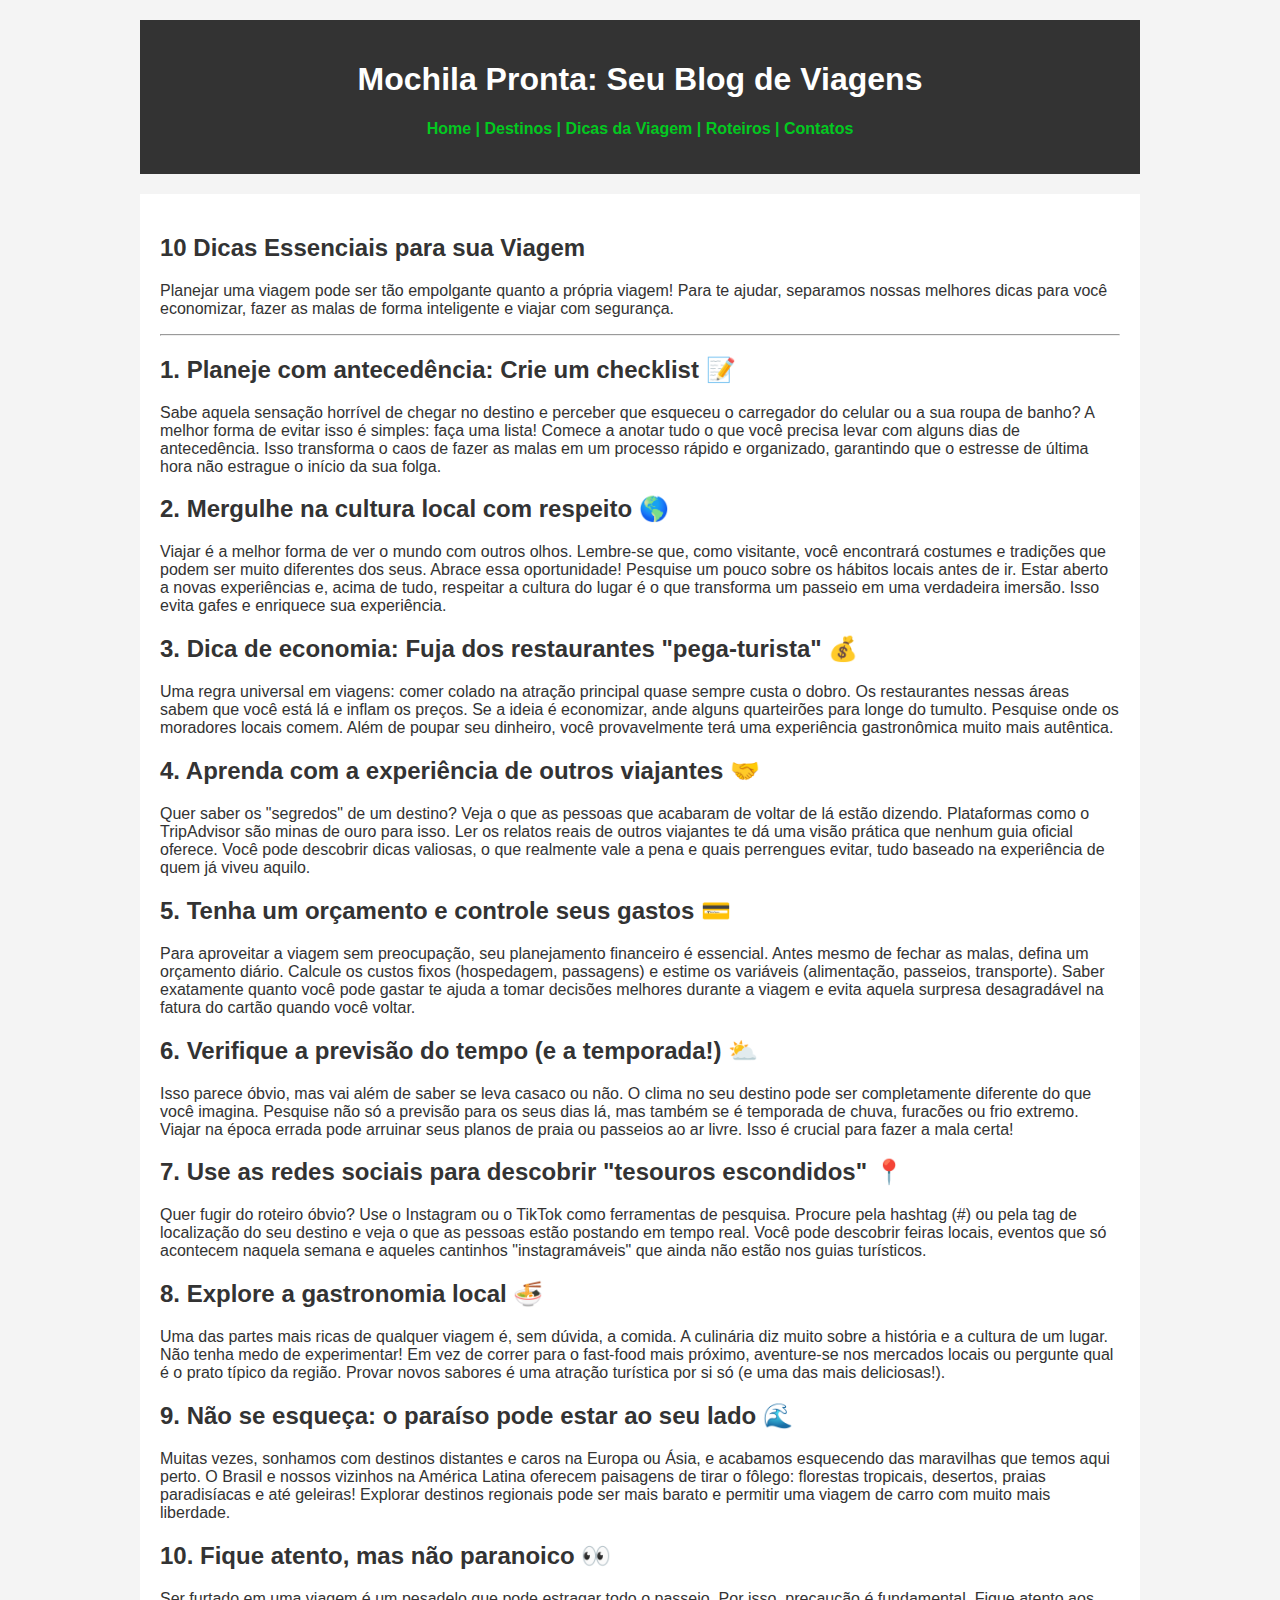
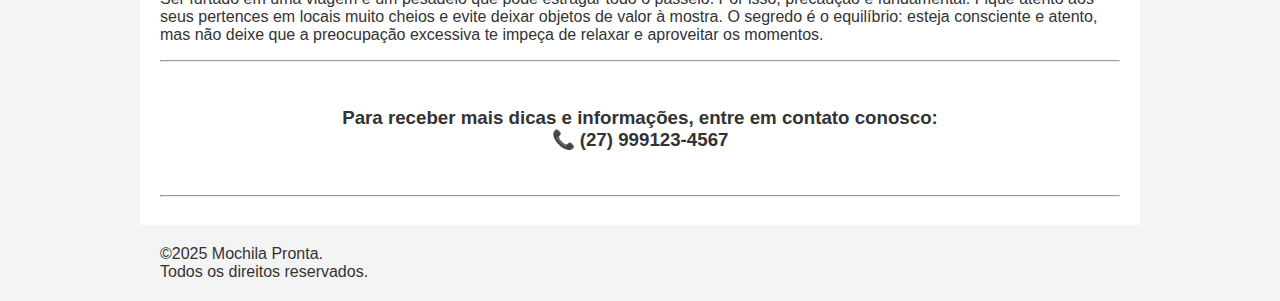
<file: dicas.html>
<!DOCTYPE html>
<html lang="pt-br">
<head>
    <meta charset="UTF-8">
    <meta name="viewport" content="width=device-width, initial-scale=1.0">
    <title>Mochila Pronta - Dicas</title>
    <link rel="stylesheet" href="style.css">
</head> 
<body>

    <header>
        <h1>Mochila Pronta: Seu Blog de Viagens</h1>
        <nav>
            <ul class = links>
                <li><a href="index.html">Home |</a></li>
                <li><a href="destinos.html">Destinos |</a></li>
                <li><a href="dicas.html">Dicas da Viagem |</a></li>
                <li><a href="roteiros.html">Roteiros |</a></li>
                <li><a href="contatos.html">Contatos</a></li>
            </ul>
        </nav>
    </header>   


    <main>
        <section>
        <h2>10 Dicas Essenciais para sua Viagem</h2>
        <p>Planejar uma viagem pode ser tão empolgante quanto a própria viagem! Para te ajudar, separamos nossas melhores dicas para você economizar, fazer as malas de forma inteligente e viajar com segurança.</p>
<hr>

        <h2> 1. Planeje com antecedência: Crie um checklist 📝</h2>
        <p>Sabe aquela sensação horrível de chegar no destino e perceber que esqueceu o carregador do celular ou a sua roupa de banho? A melhor forma de evitar isso é simples: faça uma lista! Comece a anotar tudo o que você precisa levar com alguns dias de antecedência. Isso transforma o caos de fazer as malas em um processo rápido e organizado, garantindo que o estresse de última hora não estrague o início da sua folga.</p>

        <h2>2. Mergulhe na cultura local com respeito 🌎</h2>
        <p>Viajar é a melhor forma de ver o mundo com outros olhos. Lembre-se que, como visitante, você encontrará costumes e tradições que podem ser muito diferentes dos seus. Abrace essa oportunidade! Pesquise um pouco sobre os hábitos locais antes de ir. Estar aberto a novas experiências e, acima de tudo, respeitar a cultura do lugar é o que transforma um passeio em uma verdadeira imersão. Isso evita gafes e enriquece sua experiência.</p>

        <h2>3. Dica de economia: Fuja dos restaurantes "pega-turista" 💰</h2>
        <p>Uma regra universal em viagens: comer colado na atração principal quase sempre custa o dobro. Os restaurantes nessas áreas sabem que você está lá e inflam os preços. Se a ideia é economizar, ande alguns quarteirões para longe do tumulto. Pesquise onde os moradores locais comem. Além de    poupar seu dinheiro, você provavelmente terá uma experiência gastronômica muito mais autêntica.</p>

        <h2>4. Aprenda com a experiência de outros viajantes 🤝</h2>
        <p>Quer saber os "segredos" de um destino? Veja o que as pessoas que acabaram de voltar de lá estão dizendo. Plataformas como o TripAdvisor são minas de ouro para isso. Ler os relatos reais de outros viajantes te dá uma visão prática que nenhum guia oficial oferece. Você pode descobrir dicas valiosas, o que realmente vale a pena e quais perrengues evitar, tudo baseado na experiência de quem já viveu aquilo.</p>

        <h2>5. Tenha um orçamento e controle seus gastos 💳</h2>
        <p>Para aproveitar a viagem sem preocupação, seu planejamento financeiro é essencial. Antes mesmo de fechar as malas, defina um orçamento diário. Calcule os custos fixos (hospedagem, passagens) e estime os variáveis (alimentação, passeios, transporte). Saber exatamente quanto você pode gastar te ajuda a tomar decisões melhores durante a viagem e evita aquela surpresa desagradável na fatura do cartão quando você voltar.</p>

        <h2>6. Verifique a previsão do tempo (e a temporada!) ⛅</h2>
        <p>Isso parece óbvio, mas vai além de saber se leva casaco ou não. O clima no seu destino pode ser completamente diferente do que você imagina. Pesquise não só a previsão para os seus dias lá, mas também se é temporada de chuva, furacões ou frio extremo. Viajar na época errada pode arruinar seus planos de praia ou passeios ao ar livre. Isso é crucial para fazer a mala certa!</p>

        <h2>7. Use as redes sociais para descobrir "tesouros escondidos" 📍</h2>
        <p>Quer fugir do roteiro óbvio? Use o Instagram ou o TikTok como ferramentas de pesquisa. Procure pela hashtag (#) ou pela tag de localização do seu destino e veja o que as pessoas estão postando em tempo real. Você pode descobrir feiras locais, eventos que só acontecem naquela semana e aqueles cantinhos "instagramáveis" que ainda não estão nos guias turísticos.</p>

        <h2>8. Explore a gastronomia local 🍜</h2>
        <p>Uma das partes mais ricas de qualquer viagem é, sem dúvida, a comida. A culinária diz muito sobre a história e a cultura de um lugar. Não tenha medo de experimentar! Em vez de correr para o fast-food mais próximo, aventure-se nos mercados locais ou pergunte qual é o prato típico da região. Provar novos sabores é uma atração turística por si só (e uma das mais deliciosas!).</p>

        <h2>9. Não se esqueça: o paraíso pode estar ao seu lado 🌊</h2>
        <p>Muitas vezes, sonhamos com destinos distantes e caros na Europa ou Ásia, e acabamos esquecendo das maravilhas que temos aqui perto. O Brasil e nossos vizinhos na América Latina oferecem paisagens de tirar o fôlego: florestas tropicais, desertos, praias paradisíacas e até geleiras! Explorar destinos regionais pode ser mais barato e permitir uma viagem de carro com muito mais liberdade.</p>

        <h2>10. Fique atento, mas não paranoico 👀</h2>
        <p>Ser furtado em uma viagem é um pesadelo que pode estragar todo o passeio. Por isso, precaução é fundamental. Fique atento aos seus pertences em locais muito cheios e evite deixar objetos de valor à mostra. O segredo é o equilíbrio: esteja consciente e atento, mas não deixe que a preocupação excessiva te impeça de relaxar e aproveitar os momentos.</p>

<hr><br>

<h3 class = contato>Para receber mais dicas e informações, entre em contato conosco: <br>
    📞 (27) 999123-4567
</h3>

<br><hr>
        </section>
    </main>


    <footer>
<p>©2025 Mochila Pronta. <br> Todos os direitos reservados.</p>
    </footer>

</body>
</html>
</file>
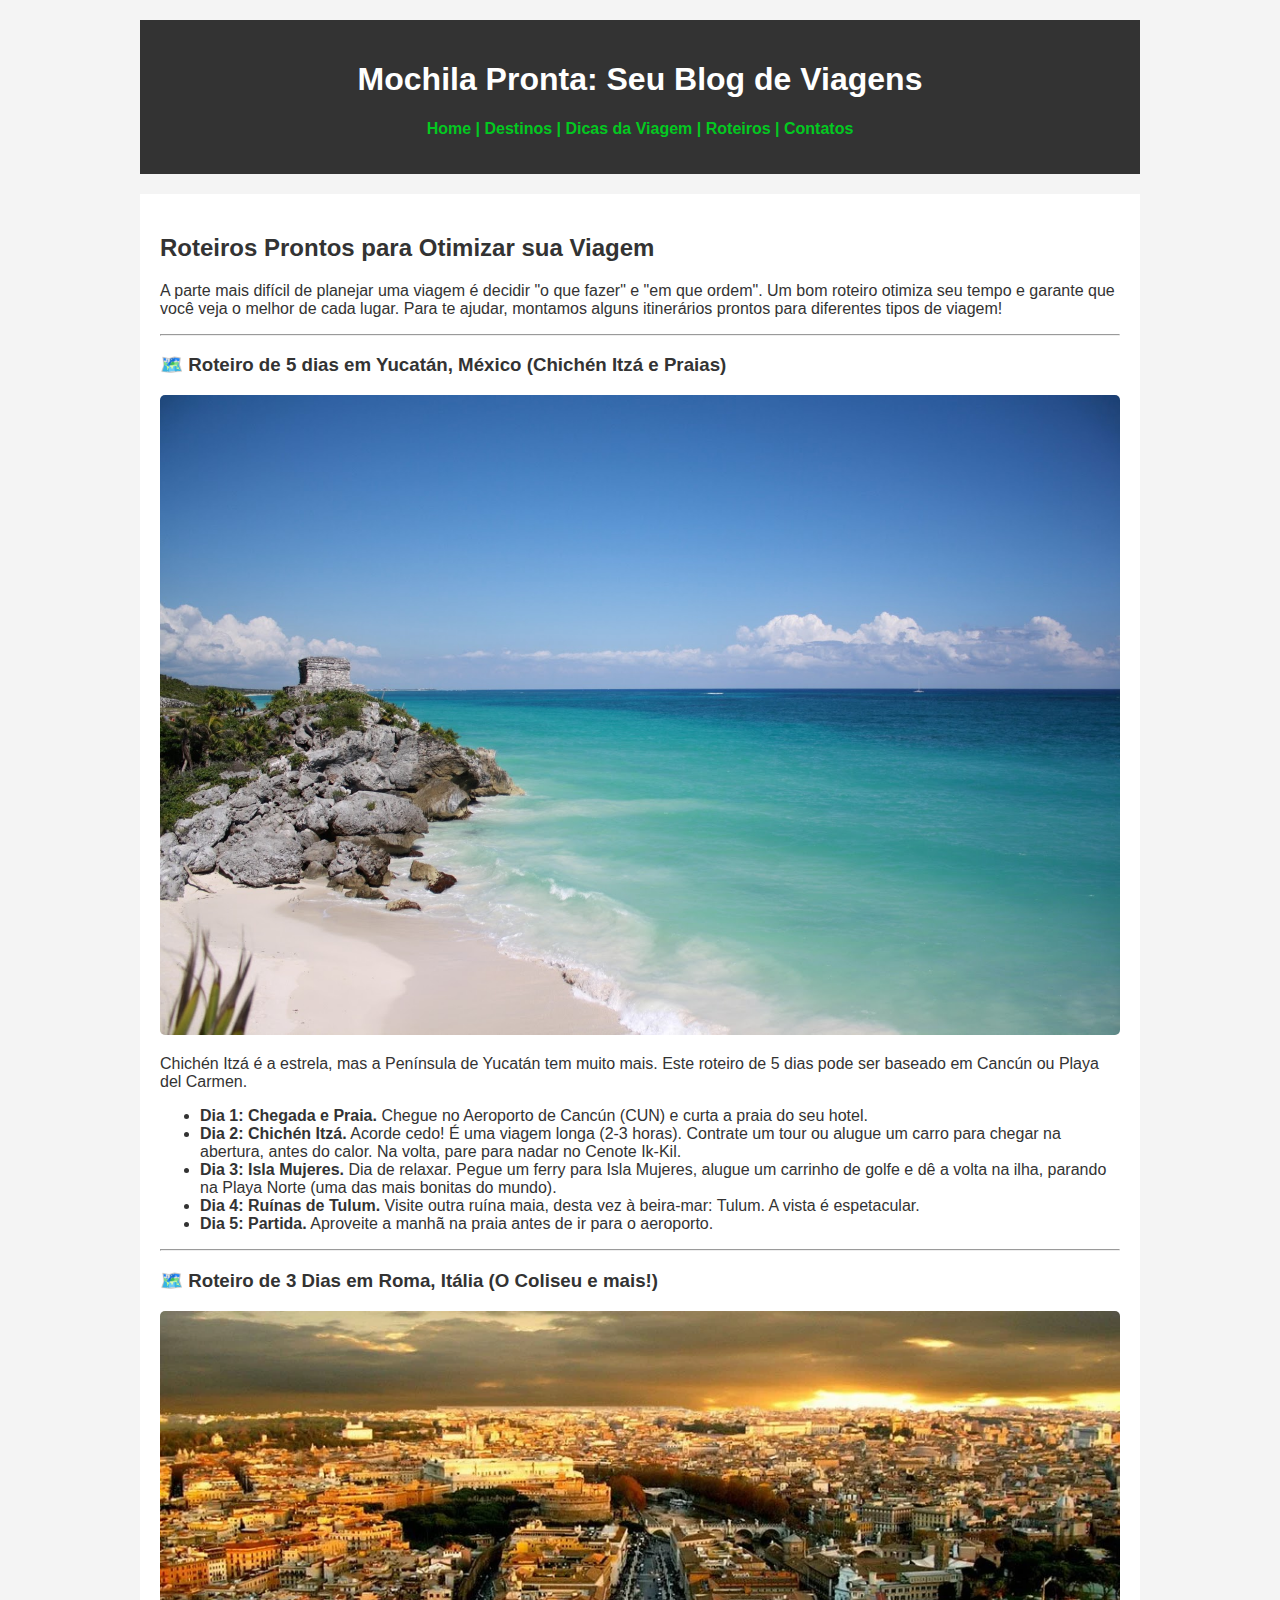
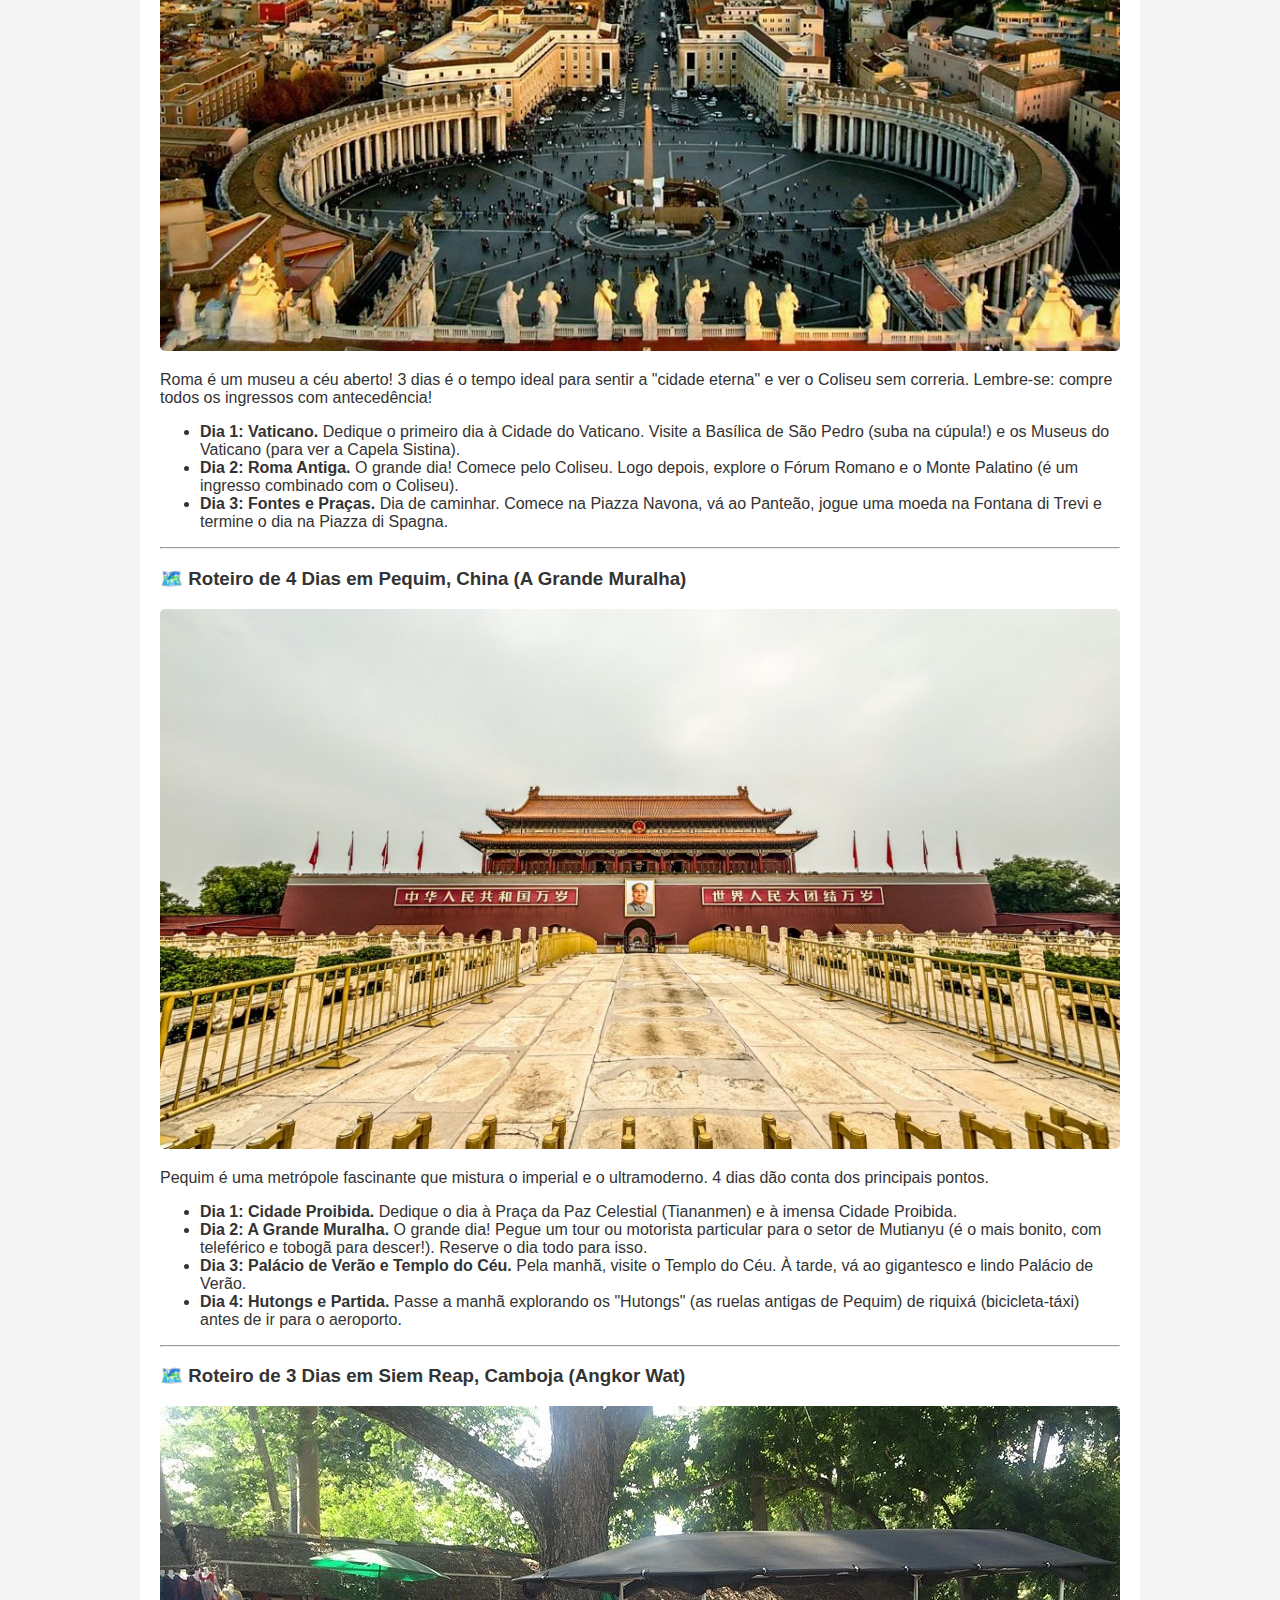
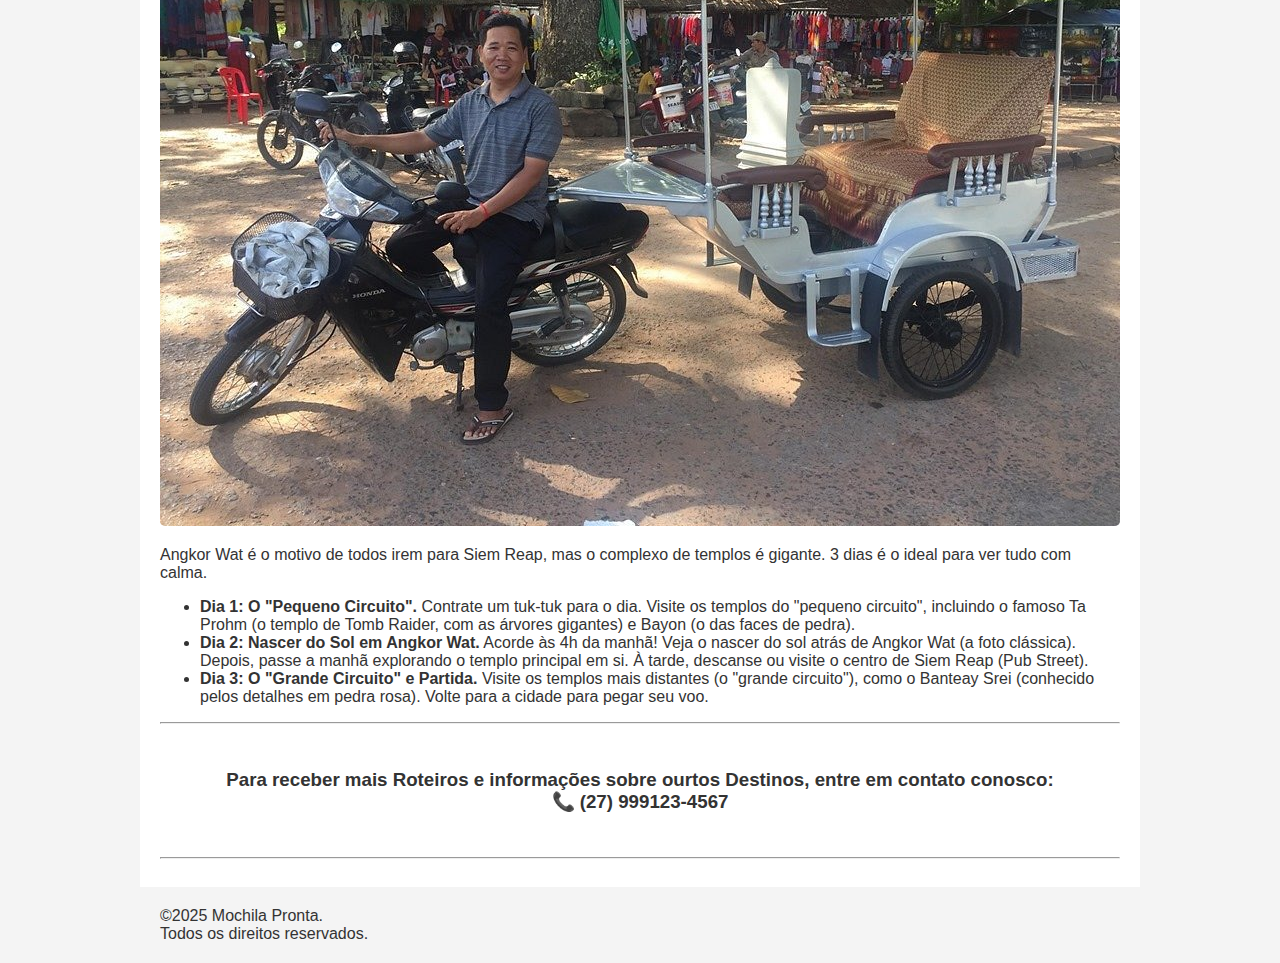
<file: roteiros.html>
<!DOCTYPE html>
<html lang="pt-br">
<head>
    <meta charset="UTF-8">
    <meta name="viewport" content="width=device-width, initial-scale=1.0">
    <title>Mochila Pronta - Roteiros</title>
    <link rel="stylesheet" href="style.css">
</head> 
<body>

    <header>
        <h1>Mochila Pronta: Seu Blog de Viagens</h1>
        <nav>
            <ul class = links>
                <li><a href="index.html">Home |</a></li>
                <li><a href="destinos.html">Destinos |</a></li>
                <li><a href="dicas.html">Dicas da Viagem |</a></li>
                <li><a href="roteiros.html">Roteiros |</a></li>
                <li><a href="contatos.html">Contatos</a></li>
            </ul>
        </nav>
    </header>   


    <main>
        <section>
        <h2>Roteiros Prontos para Otimizar sua Viagem</h2>
        <p>A parte mais difícil de planejar uma viagem é decidir "o que fazer" e "em que ordem". Um bom roteiro otimiza seu tempo e garante que você veja o melhor de cada lugar. Para te ajudar, montamos alguns itinerários prontos para diferentes tipos de viagem!</p>  
        <hr>

        <h3>🗺️ Roteiro de 5 dias em Yucatán, México (Chichén Itzá e Praias)</h3>
        <img src="img/yucattan.jpg" alt="praia de Yucatán">
        <p>Chichén Itzá é a estrela, mas a Península de Yucatán tem muito mais. Este roteiro de 5 dias pode ser baseado em Cancún ou Playa del Carmen.</p>
        <ul>
            <li><strong>Dia 1: Chegada e Praia.</strong> Chegue no Aeroporto de Cancún (CUN) e curta a praia do seu hotel.</li>
            <li><strong>Dia 2: Chichén Itzá.</strong> Acorde cedo! É uma viagem longa (2-3 horas). Contrate um tour ou alugue um carro para chegar na abertura, antes do calor. Na volta, pare para nadar no Cenote Ik-Kil.</li>
            <li><strong>Dia 3: Isla Mujeres.</strong> Dia de relaxar. Pegue um ferry para Isla Mujeres, alugue um carrinho de golfe e dê a volta na ilha, parando na Playa Norte (uma das mais bonitas do mundo).</li>
            <li><strong>Dia 4: Ruínas de Tulum.</strong> Visite outra ruína maia, desta vez à beira-mar: Tulum. A vista é espetacular.</li>
            <li><strong>Dia 5: Partida.</strong> Aproveite a manhã na praia antes de ir para o aeroporto.</li>
        </ul>
<hr>

        <h3>🗺️ Roteiro de 3 Dias em Roma, Itália (O Coliseu e mais!)</h3>
        <img src="img/vaticano.webp" alt="Coliseu em Roma"> <p>Roma é um museu a céu aberto! 3 dias é o tempo ideal para sentir a "cidade eterna" e ver o Coliseu sem correria. Lembre-se: compre todos os ingressos com antecedência!</p>
        <ul>
            <li><strong>Dia 1: Vaticano.</strong> Dedique o primeiro dia à Cidade do Vaticano. Visite a Basílica de São Pedro (suba na cúpula!) e os Museus do Vaticano (para ver a Capela Sistina).</li>
            <li><strong>Dia 2: Roma Antiga.</strong> O grande dia! Comece pelo Coliseu. Logo depois, explore o Fórum Romano e o Monte Palatino (é um ingresso combinado com o Coliseu).</li>
            <li><strong>Dia 3: Fontes e Praças.</strong> Dia de caminhar. Comece na Piazza Navona, vá ao Panteão, jogue uma moeda na Fontana di Trevi e termine o dia na Piazza di Spagna.</li>
        </ul>
<hr>

        <h3>🗺️ Roteiro de 4 Dias em Pequim, China (A Grande Muralha)</h3>
        <img src="img/cidade proibida.jpg" alt="Muralha da China"> <p>Pequim é uma metrópole fascinante que mistura o imperial e o ultramoderno. 4 dias dão conta dos principais pontos.</p>
        <ul>
            <li><strong>Dia 1: Cidade Proibida.</strong> Dedique o dia à Praça da Paz Celestial (Tiananmen) e à imensa Cidade Proibida.</li>
            <li><strong>Dia 2: A Grande Muralha.</strong> O grande dia! Pegue um tour ou motorista particular para o setor de Mutianyu (é o mais bonito, com teleférico e tobogã para descer!). Reserve o dia todo para isso.</li>
            <li><strong>Dia 3: Palácio de Verão e Templo do Céu.</strong> Pela manhã, visite o Templo do Céu. À tarde, vá ao gigantesco e lindo Palácio de Verão.</li>
            <li><strong>Dia 4: Hutongs e Partida.</strong> Passe a manhã explorando os "Hutongs" (as ruelas antigas de Pequim) de riquixá (bicicleta-táxi) antes de ir para o aeroporto.</li>
        </ul>
<hr>

        <h3>🗺️ Roteiro de 3 Dias em Siem Reap, Camboja (Angkor Wat)</h3>
        <img src="img/tuktuk.webp" alt="Templo Angkor Wat"> <p>Angkor Wat é o motivo de todos irem para Siem Reap, mas o complexo de templos é gigante. 3 dias é o ideal para ver tudo com calma.</p>
        <ul>
            <li><strong>Dia 1: O "Pequeno Circuito".</strong> Contrate um tuk-tuk para o dia. Visite os templos do "pequeno circuito", incluindo o famoso Ta Prohm (o templo de Tomb Raider, com as árvores gigantes) e Bayon (o das faces de pedra).</li>
            <li><strong>Dia 2: Nascer do Sol em Angkor Wat.</strong> Acorde às 4h da manhã! Veja o nascer do sol atrás de Angkor Wat (a foto clássica). Depois, passe a manhã explorando o templo principal em si. À tarde, descanse ou visite o centro de Siem Reap (Pub Street).</li>
            <li><strong>Dia 3: O "Grande Circuito" e Partida.</strong> Visite os templos mais distantes (o "grande circuito"), como o Banteay Srei (conhecido pelos detalhes em pedra rosa). Volte para a cidade para pegar seu voo.</li>
        </ul>





<hr><br>

<h3 class = contato>Para receber mais Roteiros e informações sobre ourtos Destinos, entre em contato conosco: <br>
    📞 (27) 999123-4567
</h3>

<br><hr>
        </section>
    </main>


    <footer>
<p>©2025 Mochila Pronta. <br> Todos os direitos reservados.</p>
    </footer>

</body>
</html>
</file>
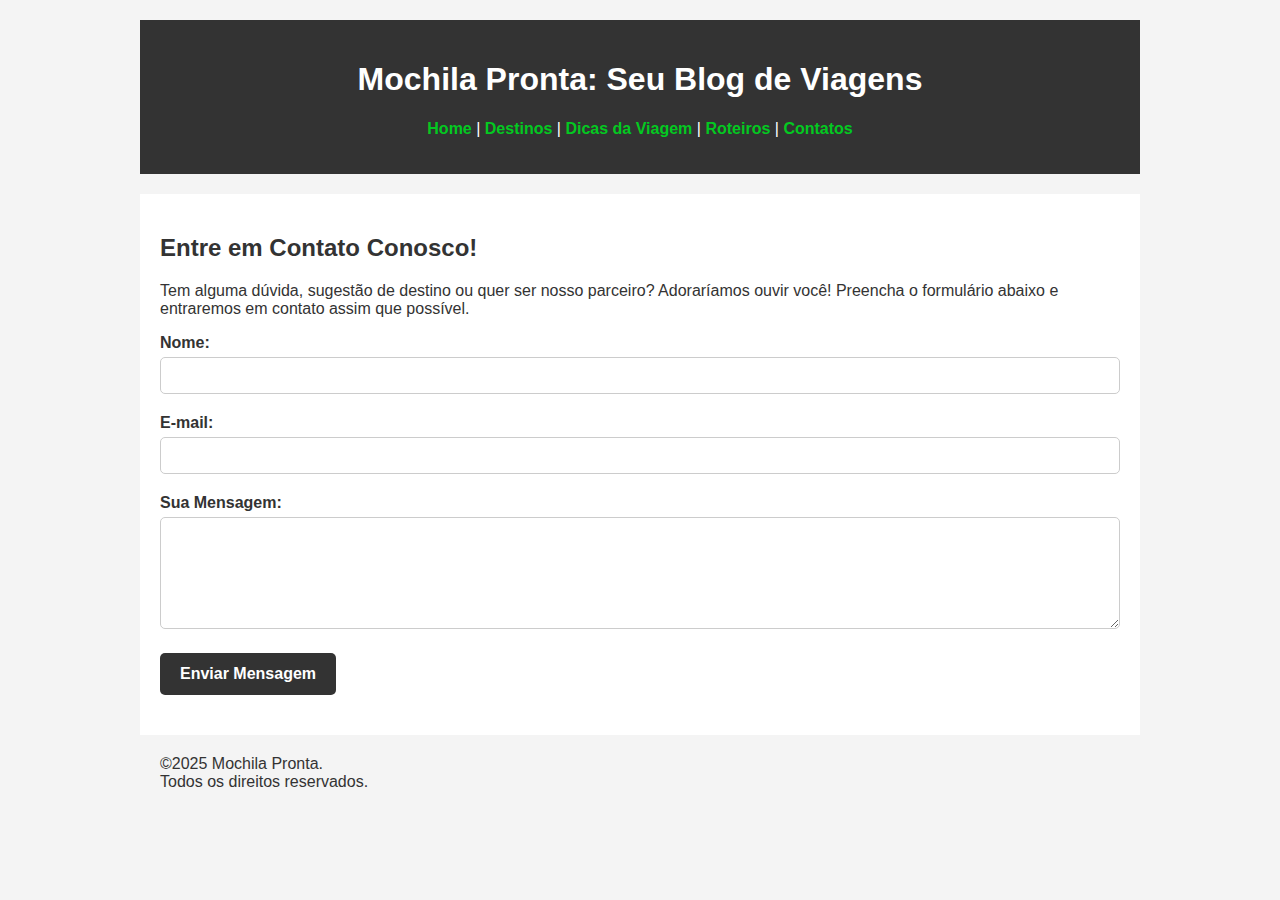
<file: blog-viagem/contatos.html>
<!DOCTYPE html>
<html lang="pt-br">
<head>
    <meta charset="UTF-8">
    <meta name="viewport" content="width=device-width, initial-scale=1.0">
    <title>Mochila Pronta - Contatos</title>
    <link rel="stylesheet" href="style.css">
</head> 
<body>

    <header>
        <h1>Mochila Pronta: Seu Blog de Viagens</h1>
        <nav>
            <ul class = links>
                <li><a href="index.html">Home</a> |</li>
                <li><a href="destinos.html">Destinos</a> |</li>
                <li><a href="dicas.html">Dicas da Viagem</a> |</li>
                <li><a href="roteiros.html">Roteiros</a> |</li>
                <li><a href="contatos.html">Contatos</a></li>
            </ul>
        </nav>
    </header>   


    <main>

        <section class="pagina-contato">
            <h2>Entre em Contato Conosco!</h2>
            <p>Tem alguma dúvida, sugestão de destino ou quer ser nosso parceiro? Adoraríamos ouvir você! Preencha o formulário abaixo e entraremos em contato assim que possível.</p>

            <form action="#" method="POST">
                
                <div class="form-grupo">
                    <label for="nome">Nome:</label>
                    <input type="text" id="nome" name="nome_usuario" required>
                </div>

                <div class="form-grupo">
                    <label for="email">E-mail:</label>
                    <input type="email" id="email" name="email_usuario" required>
                </div>

                <div class="form-grupo">
                    <label for="mensagem">Sua Mensagem:</label>
                    <textarea id="mensagem" name="mensagem_usuario" rows="6" required></textarea>
                </div>

                <div class="form-grupo">
                    <button type="submit">Enviar Mensagem</button>
                </div>

            </form>

        </section>

    </main>


    <footer>

<p>©2025 Mochila Pronta. <br> Todos os direitos reservados.</p>

    </footer>

</body>
</html>
</file>
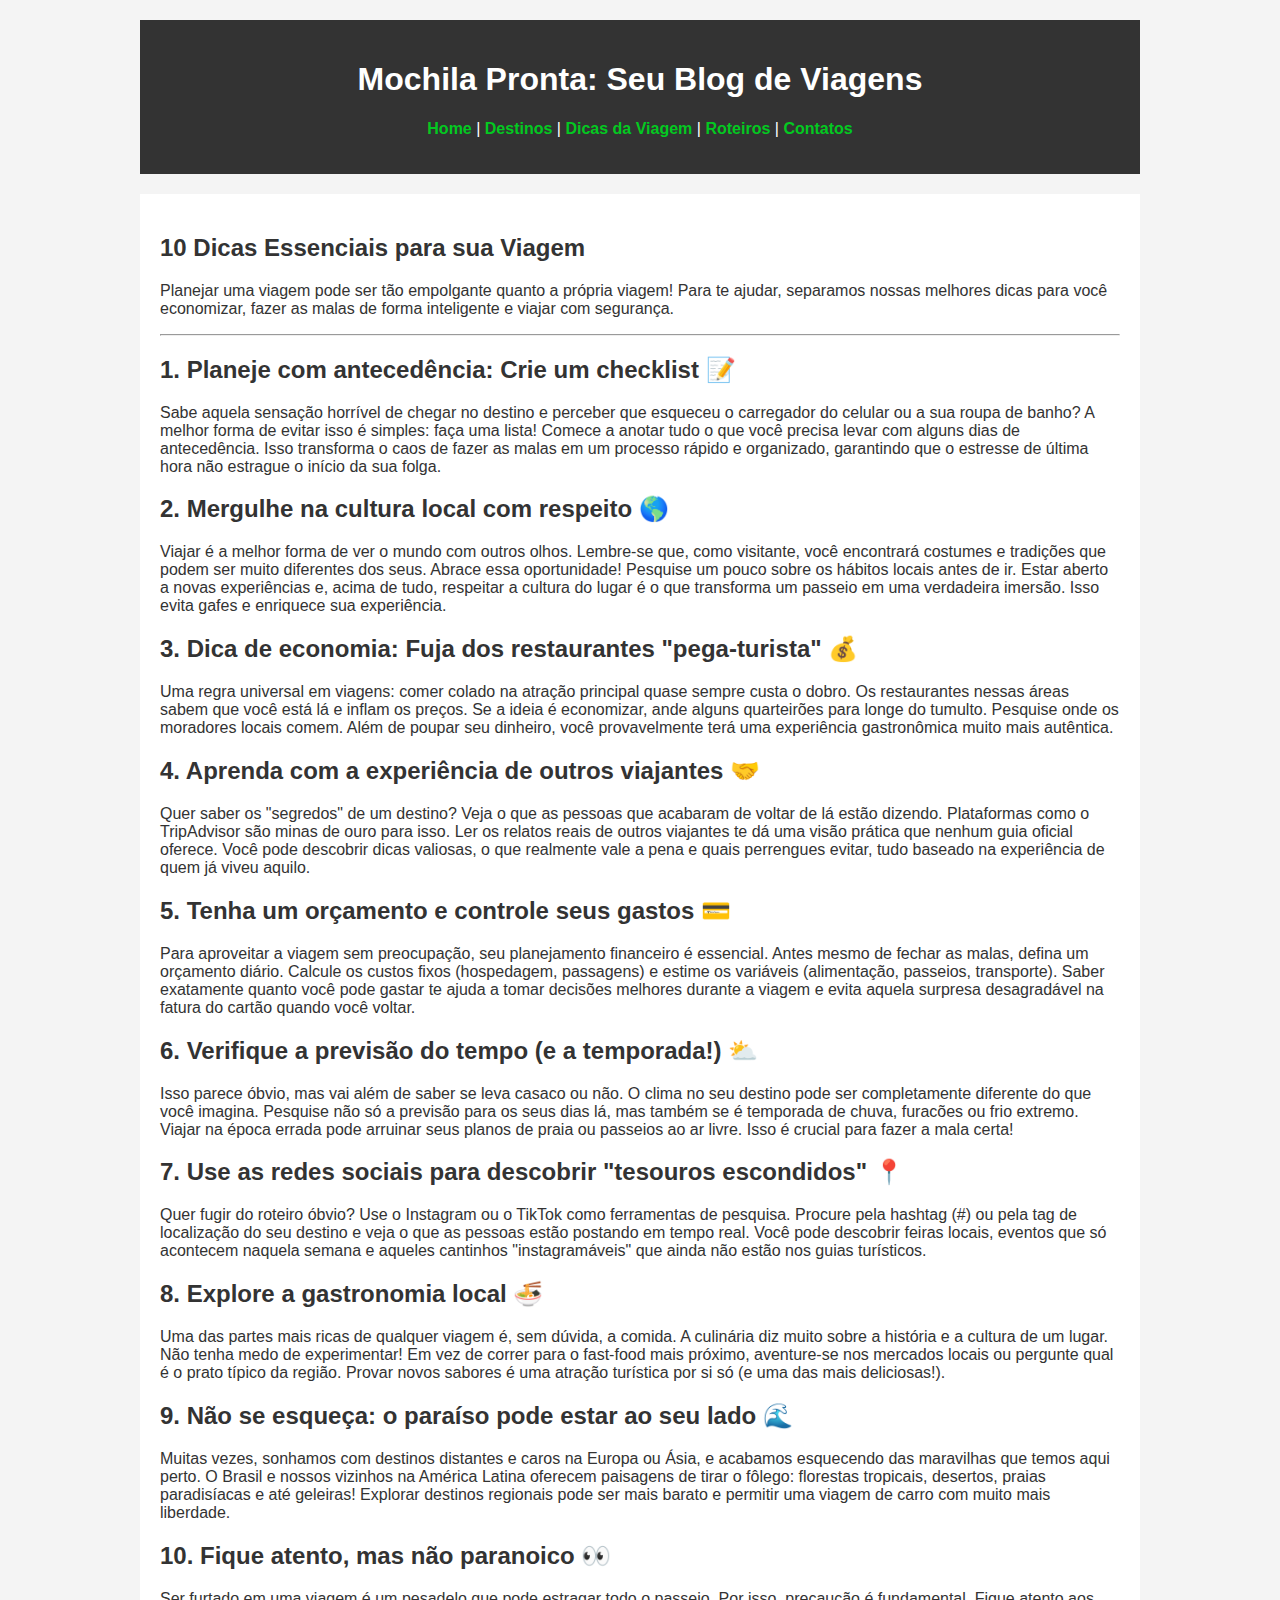
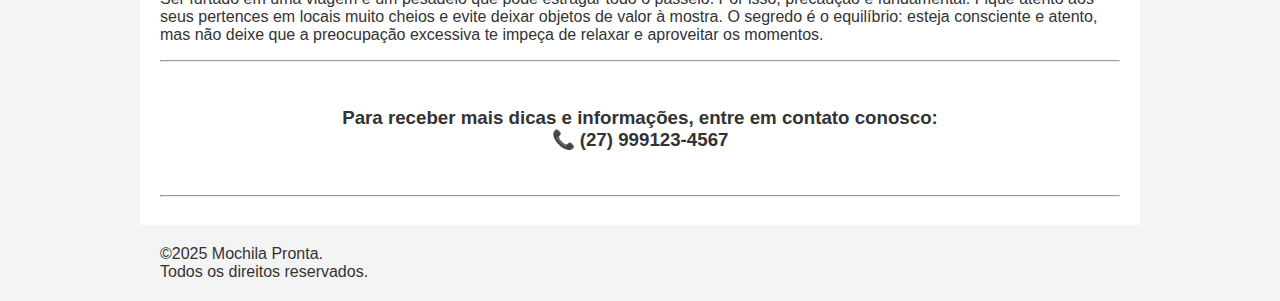
<file: blog-viagem/dicas.html>
<!DOCTYPE html>
<html lang="pt-br">
<head>
    <meta charset="UTF-8">
    <meta name="viewport" content="width=device-width, initial-scale=1.0">
    <title>Mochila Pronta - Dicas</title>
    <link rel="stylesheet" href="style.css">
</head> 
<body>

    <header>
        <h1>Mochila Pronta: Seu Blog de Viagens</h1>
        <nav>
           <ul class = links>
    <li><a href="index.html">Home</a> |</li>
    <li><a href="destinos.html">Destinos</a> |</li>
    <li><a href="dicas.html">Dicas da Viagem</a> |</li>
    <li><a href="roteiros.html">Roteiros</a> |</li>
    <li><a href="contatos.html">Contatos</a></li>
            </ul>
        </nav>
    </header>   


    <main>
        <section>
        <h2>10 Dicas Essenciais para sua Viagem</h2>
        <p>Planejar uma viagem pode ser tão empolgante quanto a própria viagem! Para te ajudar, separamos nossas melhores dicas para você economizar, fazer as malas de forma inteligente e viajar com segurança.</p>
<hr>

        <h2> 1. Planeje com antecedência: Crie um checklist 📝</h2>
        <p>Sabe aquela sensação horrível de chegar no destino e perceber que esqueceu o carregador do celular ou a sua roupa de banho? A melhor forma de evitar isso é simples: faça uma lista! Comece a anotar tudo o que você precisa levar com alguns dias de antecedência. Isso transforma o caos de fazer as malas em um processo rápido e organizado, garantindo que o estresse de última hora não estrague o início da sua folga.</p>

        <h2>2. Mergulhe na cultura local com respeito 🌎</h2>
        <p>Viajar é a melhor forma de ver o mundo com outros olhos. Lembre-se que, como visitante, você encontrará costumes e tradições que podem ser muito diferentes dos seus. Abrace essa oportunidade! Pesquise um pouco sobre os hábitos locais antes de ir. Estar aberto a novas experiências e, acima de tudo, respeitar a cultura do lugar é o que transforma um passeio em uma verdadeira imersão. Isso evita gafes e enriquece sua experiência.</p>

        <h2>3. Dica de economia: Fuja dos restaurantes "pega-turista" 💰</h2>
        <p>Uma regra universal em viagens: comer colado na atração principal quase sempre custa o dobro. Os restaurantes nessas áreas sabem que você está lá e inflam os preços. Se a ideia é economizar, ande alguns quarteirões para longe do tumulto. Pesquise onde os moradores locais comem. Além de    poupar seu dinheiro, você provavelmente terá uma experiência gastronômica muito mais autêntica.</p>

        <h2>4. Aprenda com a experiência de outros viajantes 🤝</h2>
        <p>Quer saber os "segredos" de um destino? Veja o que as pessoas que acabaram de voltar de lá estão dizendo. Plataformas como o TripAdvisor são minas de ouro para isso. Ler os relatos reais de outros viajantes te dá uma visão prática que nenhum guia oficial oferece. Você pode descobrir dicas valiosas, o que realmente vale a pena e quais perrengues evitar, tudo baseado na experiência de quem já viveu aquilo.</p>

        <h2>5. Tenha um orçamento e controle seus gastos 💳</h2>
        <p>Para aproveitar a viagem sem preocupação, seu planejamento financeiro é essencial. Antes mesmo de fechar as malas, defina um orçamento diário. Calcule os custos fixos (hospedagem, passagens) e estime os variáveis (alimentação, passeios, transporte). Saber exatamente quanto você pode gastar te ajuda a tomar decisões melhores durante a viagem e evita aquela surpresa desagradável na fatura do cartão quando você voltar.</p>

        <h2>6. Verifique a previsão do tempo (e a temporada!) ⛅</h2>
        <p>Isso parece óbvio, mas vai além de saber se leva casaco ou não. O clima no seu destino pode ser completamente diferente do que você imagina. Pesquise não só a previsão para os seus dias lá, mas também se é temporada de chuva, furacões ou frio extremo. Viajar na época errada pode arruinar seus planos de praia ou passeios ao ar livre. Isso é crucial para fazer a mala certa!</p>

        <h2>7. Use as redes sociais para descobrir "tesouros escondidos" 📍</h2>
        <p>Quer fugir do roteiro óbvio? Use o Instagram ou o TikTok como ferramentas de pesquisa. Procure pela hashtag (#) ou pela tag de localização do seu destino e veja o que as pessoas estão postando em tempo real. Você pode descobrir feiras locais, eventos que só acontecem naquela semana e aqueles cantinhos "instagramáveis" que ainda não estão nos guias turísticos.</p>

        <h2>8. Explore a gastronomia local 🍜</h2>
        <p>Uma das partes mais ricas de qualquer viagem é, sem dúvida, a comida. A culinária diz muito sobre a história e a cultura de um lugar. Não tenha medo de experimentar! Em vez de correr para o fast-food mais próximo, aventure-se nos mercados locais ou pergunte qual é o prato típico da região. Provar novos sabores é uma atração turística por si só (e uma das mais deliciosas!).</p>

        <h2>9. Não se esqueça: o paraíso pode estar ao seu lado 🌊</h2>
        <p>Muitas vezes, sonhamos com destinos distantes e caros na Europa ou Ásia, e acabamos esquecendo das maravilhas que temos aqui perto. O Brasil e nossos vizinhos na América Latina oferecem paisagens de tirar o fôlego: florestas tropicais, desertos, praias paradisíacas e até geleiras! Explorar destinos regionais pode ser mais barato e permitir uma viagem de carro com muito mais liberdade.</p>

        <h2>10. Fique atento, mas não paranoico 👀</h2>
        <p>Ser furtado em uma viagem é um pesadelo que pode estragar todo o passeio. Por isso, precaução é fundamental. Fique atento aos seus pertences em locais muito cheios e evite deixar objetos de valor à mostra. O segredo é o equilíbrio: esteja consciente e atento, mas não deixe que a preocupação excessiva te impeça de relaxar e aproveitar os momentos.</p>

<hr><br>

<h3 class = contato>Para receber mais dicas e informações, entre em contato conosco: <br>
    📞 (27) 999123-4567
</h3>

<br><hr>
        </section>
    </main>


    <footer>
<p>©2025 Mochila Pronta. <br> Todos os direitos reservados.</p>
    </footer>

</body>
</html>
</file>
<file: style.css>
body{
    font-family: "Apple Color Emoji", "Segoe UI Emoji", "Segoe UI Symbol", Arial, sans-serif;
    background-color: #f4f4f4;
    color: #333;
}

header, main, footer{
    width: 90%;
    max-width: 960px;
    margin: 20px auto;
}

main{
    background-color: #ffffff;
    padding: 20px;
}

header{
    background-color: #333;
    color: #ffffff;
    padding: 20px;
    text-align: center;
}
/* formatação que traz mais destaque ao header */

nav ul{
    list-style: none;
    padding: 0;
}
/* remove os pontinhos da lista ul */

nav li{
    display: inline;
    margin: 0px;
}
/* fazer os Itens ficarem Lado a Lado */

nav a{
    text-decoration: none;
    color: #ffffff;
    font-weight: bold;
}

section.destaques{
    text-align: center;
}

.destaque-item{
    display: inline-block;
    width: 30%;
    margin: 10px;
    vertical-align: top;
}

main img{
    width: 100%;
    height: auto;
    border-radius: 5px;
}


.destaque-item img {
    height: 200px;
    object-fit: cover; 
}

.links a{
    color: rgb(3, 201, 33);
}

h3.contato{
    text-align: center;
}
</file>
<file: blog-viagem/style.css>
body{
    font-family: "Apple Color Emoji", "Segoe UI Emoji", "Segoe UI Symbol", Arial, sans-serif;
    /* ...etc... */
}
body{
    font-family: "Apple Color Emoji", "Segoe UI Emoji", "Segoe UI Symbol", Arial, sans-serif;
    background-color: #f4f4f4;
    color: #333;
}

header, main, footer{
    width: 90%;
    max-width: 960px;
    margin: 20px auto;
}

main{
    background-color: #ffffff;
    padding: 20px;
}

header{
    background-color: #333;
    color: #ffffff;
    padding: 20px;
    text-align: center;
}
/* formatação que traz mais destaque ao header */

nav ul{
    list-style: none;
    padding: 0;
}
/* remove os pontinhos da lista ul */

nav li{
    display: inline;
    margin: 0px;
}
/* fazer os Itens ficarem Lado a Lado */

nav a{
    text-decoration: none;
    color: #ffffff;
    font-weight: bold;
}

/* --- INÍCIO DO NOVO CÓDIGO DE DESTAQUES --- */

section.destaques {
    display: flex; /* 1. Ativa o Flexbox */
    flex-wrap: wrap; /* 2. Permite quebrar linha em telemóveis */
    justify-content: space-between; /* 3. "Espalha" os 3 cartões */
}

/* 4. Esta é a magia: força o H2 a ocupar 100% da largura */
section.destaques h2 {
    width: 100%;
    text-align: center;
    margin-bottom: 15px;
}

.destaque-item {
    
    width: 32%; 
    margin: 0 0 20px 0; 

    
    background-color: #ffffff;
    border-radius: 8px;
    overflow: hidden; 
    box-shadow: 0 4px 8px rgba(0, 0, 0, 0.1);
    transition: all 0.3s ease;
}


.destaque-item:hover {
    transform: translateY(-5px);
    box-shadow: 0 6px 12px rgba(0, 0, 0, 0.15);
}

.destaque-item a {
    text-decoration: none;
    color: #333;
}

.destaque-item p {
    padding: 15px;
    text-align: center;
    font-weight: bold;
    margin: 0;
}


   


main img{
    width: 100%;
    height: auto;
    border-radius: 5px;
}


.destaque-item img {
    height: 200px;
    object-fit: cover; 
}

.links a{
    color: rgb(3, 201, 33);
}

h3.contato{
    text-align: center;
}
/* --- Estilos da Página de Contato --- */

.form-grupo {
    margin-bottom: 20px; /* Adiciona espaço entre os campos do formulário */
}

.form-grupo label {
    display: block; /* Faz o rótulo (Nome, E-mail) ficar numa linha própria */
    margin-bottom: 5px;
    font-weight: bold;
}

.form-grupo input,
.form-grupo textarea {
    width: 100%; /* Faz os campos ocuparem toda a largura disponível */
    padding: 10px;
    border: 1px solid #ccc;
    border-radius: 5px;
    box-sizing: border-box; /* Isso garante que o 'padding' não quebre o layout */
}

.form-grupo button {
    background-color: #333; /* Cor de fundo (a mesma do header) */
    color: #ffffff; /* Cor do texto */
    padding: 12px 20px;
    border: none;
    border-radius: 5px;
    cursor: pointer; /* Muda o cursor para uma "mãozinha" */
    font-size: 16px;
    font-weight: bold;
}

.form-grupo button:hover {
    background-color: rgb(3, 201, 33); /* Cor verde dos links ao passar o mouse */
}


@media (max-width: 768px) {
    

     */
    .destaque-item {
        width: 90%; 
       
    }

    
    nav li {
        display: block; 
        margin-bottom: 10px; 
        text-align: center; 
    }
}
/* --- 3. Efeito de Interatividade (Hover) --- */
.destaque-item:hover {
    transform: translateY(-5px); 
    box-shadow: 0 6px 12px rgba(0,0,0,0.15); 
}
</file>
